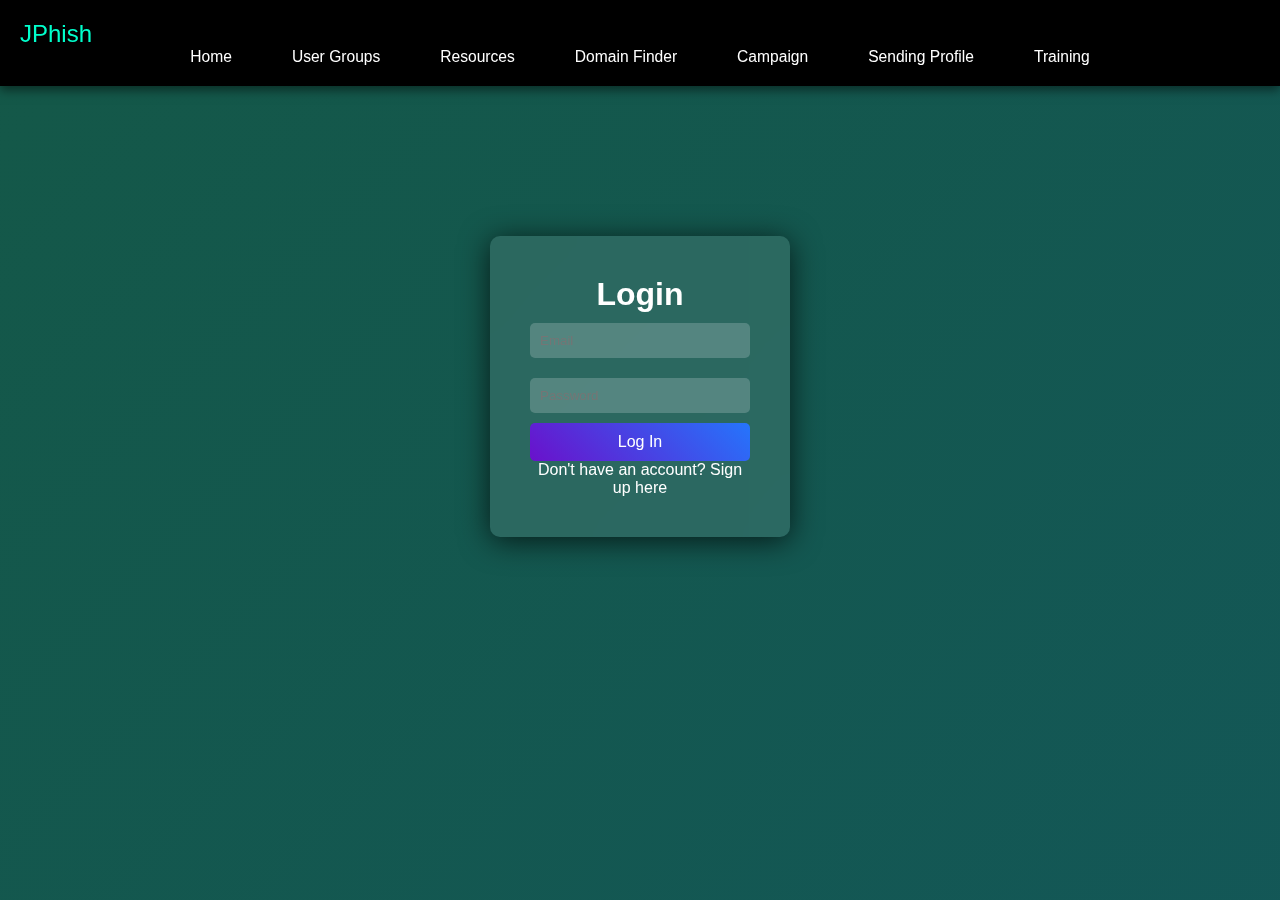
<file: index.html>
<!DOCTYPE html>
<html lang="en">
<head>
    <meta charset="UTF-8">
    <meta name="viewport" content="width=device-width, initial-scale=1.0">
    <title>Futuristic Login</title>
    <link rel="stylesheet" href="styles.css">
    <link href="https://fonts.googleapis.com/css2?family=Orbitron:wght@500&display=swap" rel="stylesheet">
</head>
<body>
    <header>
        <div class="logo">JPhish</div>
        <nav>
            <ul>
                <li><a href="homepage.html" class="navitems">Home</a></li>
                <li><a href="usergroup.html" class="navitems" >User Groups</a></li>
                <li><a href="#resources" class="navitems" >Resources</a></li>
                <li><a href="#domainfinder" class="navitems">Domain Finder</a></li>
                <li><a href="#campaign" class="navitems" >Campaign</a></li>
                <li><a href="#sendingprofile" class="navitems" >Sending Profile</a></li>
                <li><a href="#Training" class="navitems">Training</a></li>
            </ul>
        </nav>
    </header>

    <!-- Animated Background with Waves -->
    <!-- <div id="animated-bg">
        <svg xmlns="http://www.w3.org/2000/svg" viewBox="0 0 1440 320"><path d="M0,224L80,208C160,192,320,160,480,138.7C640,117,800,107,960,128C1120,149,1280,203,1360,229.3L1440,256V320H1360C1280,320,1120,320,960,320C800,320,640,320,480,320C320,320,160,320,80,320H0V224Z" fill="#00f6ff"></path></svg>
        <svg xmlns="http://www.w3.org/2000/svg" viewBox="0 0 1440 320"><path d="M0,320L80,277.3C160,235,320,149,480,112C640,75,800,85,960,101.3C1120,117,1280,139,1360,165.3L1440,192V320H1360C1280,320,1120,320,960,320C800,320,640,320,480,320C320,320,160,320,80,320H0V320Z" fill="#0077ff"></path></svg>
        <svg xmlns="http://www.w3.org/2000/svg" viewBox="0 0 1440 320"><path d="M0,128L80,165.3C160,203,320,277,480,293.3C640,309,800,267,960,256C1120,245,1280,267,1360,256L1440,245.3V320H1360C1280,320,1120,320,960,320C800,320,640,320,480,320C320,320,160,320,80,320H0V128Z" fill="#0033ff"></path></svg>
    </div> -->

    <!-- Neon Grid Overlay -->
    <!-- <div class="neon-grid"></div> -->

    <!-- Login Form -->
    <div class="container">
        <div class="login-box">
            <h1>Login</h1>
            <form id="loginForm">
                <input type="email" id="email" placeholder="Email" required>
                <input type="password" id="password" placeholder="Password" required>
                <button type="submit" class="button">Log In</button>
            </form>
            <p>Don't have an account? <span id="toggleSignup">Sign up here</span></p>
        </div>
    
        <div class="signup-box" style="display: none;">
            <h1>Sign Up</h1>
            <form id="signupForm">
                <input type="text" id="name" placeholder="Name" required>
                <input type="email" id="signupEmail" placeholder="Email" required>
                <input type="password" id="signupPassword" placeholder="Password" required>
                <button type="submit" class="button">Sign Up</button>
            </form>
            <p>Already have an account? <span id="toggleLogin">Log in here</span></p>
        </div>
    </div>
    <script src="scripts.js"></script>

</body>
</html>
</file>
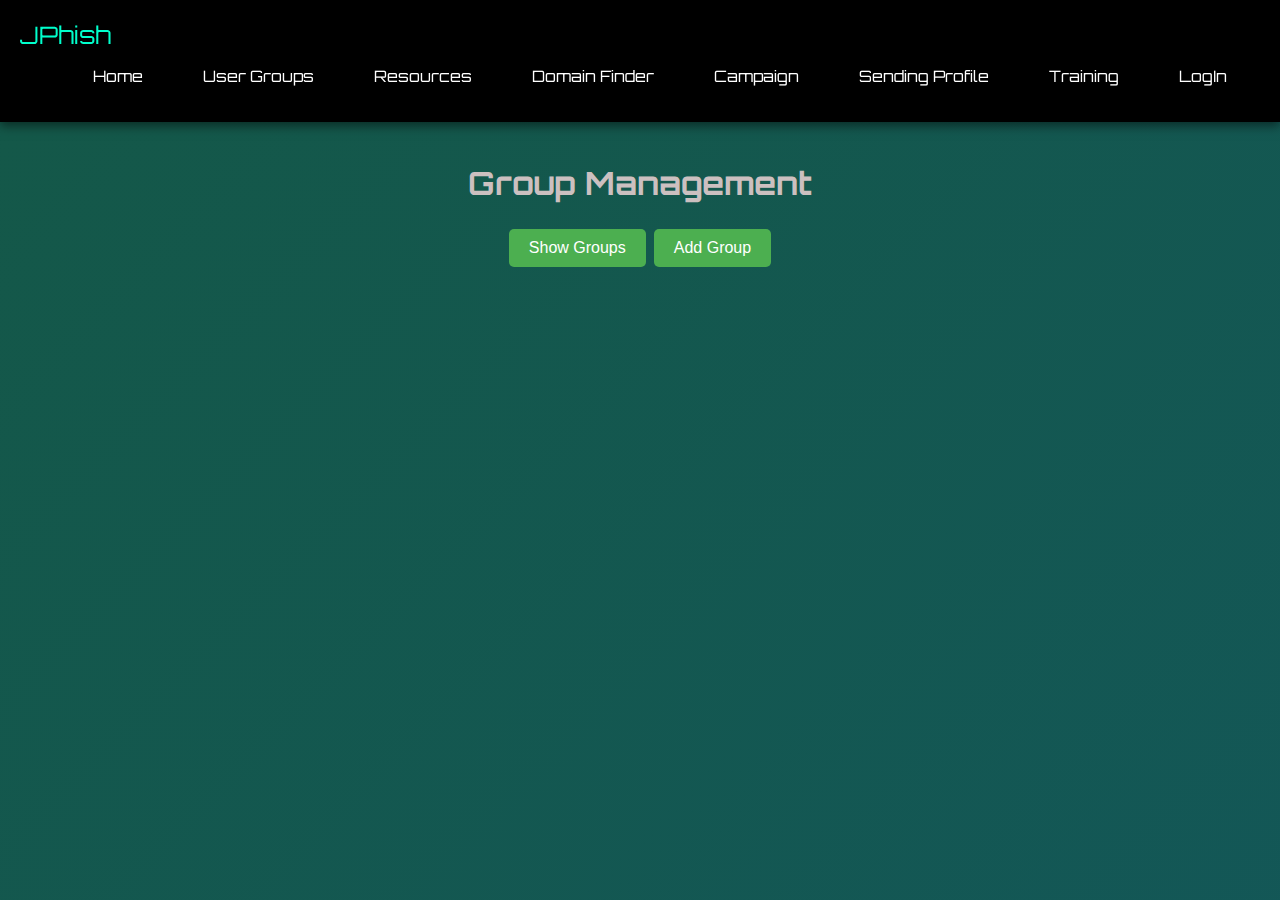
<file: usergroup.html>
<!DOCTYPE html>
<html lang="en">
<head>
    <meta charset="UTF-8">
    <meta name="viewport" content="width=device-width, initial-scale=1.0">
    <title>Group Management</title>
    <link rel="stylesheet" href="usergroupstyle.css">
    <link href="https://fonts.googleapis.com/css2?family=Orbitron:wght@500&display=swap" rel="stylesheet">
</head>
<body>
    <header>
        <div class="logo">JPhish</div>
        <nav>
            <ul>
                <li><a href="homepage.html" class="navitems">Home</a></li>
                <li><a href="usergroup.html" class="navitems" >User Groups</a></li>
                <li><a href="#resources" class="navitems" >Resources</a></li>
                <li><a href="#domainfinder" class="navitems">Domain Finder</a></li>
                <li><a href="#campaign" class="navitems" >Campaign</a></li>
                <li><a href="#sendingprofile" class="navitems" >Sending Profile</a></li>
                <li><a href="#Training" class="navitems">Training</a></li>
                <li><a href="index.html" class="navitems">LogIn</a></li>
            </ul>
        </nav>
    </header>
    <div class="container">
        <h1>Group Management</h1>
        <div class="button-container">
            <button id="showGroupsBtn">Show Groups</button>
            <button id="addGroupBtn">Add Group</button>
        </div>

        <div id="groupsSection" class="hidden">
            <!-- Groups will be dynamically added here -->
        </div>

        <div id="addGroupModal" class="modal hidden">
            <div class="modal-content">
                <h2>Add New Group</h2>
                <form id="createGroupForm">
                    <!-- <label for="groupName">Group Name:</label> -->
                    <input type="text" id="groupName" placeholder="Group Name" required>
                    
                    <!-- <label for="csvFile">Upload CSV File:</label> -->
                    <input type="file" id="csvFile" accept=".csv">
                    
                    <button type="submit">Add Group</button>
                </form>
                <button id="closeModal">&times;</button>
            </div>
        </div>
    </div>

    <script src="usergroupscript.js"></script>
</body>
</html>
</file>
<file: styles.css>
* {
    margin: 0;
    padding: 0;
    box-sizing: border-box;
}

body {
    font-family: 'Arial', sans-serif;
    height: 100vh;
    overflow: hidden;
    background: linear-gradient(-45deg, #8f4630, #51152c, #12566f, #145848);    
    color: #fff;
    animation: gradient 10s ease infinite;
    background-size: 800% 800%;
    height: 100vh;
    /* position: relative; */
}
@keyframes gradient {
    0% {
      background-position: 0% 50%;
    }
    50% {
      background-position: 100% 50%;
    }
    100% {
      background-position: 0% 50%;
    }
  }

header {
    /* display: flex;
    justify-content: space-between;
    align-items: center; */
    padding: 20px;
    background-color: rgb(0, 0, 0);
    backdrop-filter: blur(5px);
    box-shadow: 0 4px 10px rgba(0, 0, 0, 0.5);
}

.logo {
    font-size: 1.5em;
    color: #00ffcc;
}
nav{
    display: flex;
    justify-content: center;
    align-items: center;
}

nav ul {
    display: flex;
    justify-content: space-between;
    list-style: none;
}

nav ul li {
    margin: 0 30px;
    font-size: small;
}

nav ul li a {
    text-decoration: none;
    color: #fff ; 
    font-size: 1.2em;
    transition: color 0.3s ease, transform 0.3s ease;
}

nav ul li a:hover {
    color: #00ffcc !important;
    cursor: pointer;
    transform: scale(1.2);
}

/* Full-screen Animated Background */
/* #animated-bg {
    position: absolute;
    top: 0;
    left: 0;
    width: 100%;
    height: 100%;
    z-index: -1;
    overflow: hidden;
}

#animated-bg svg {
    position: absolute;
    width: 200%;
    height: 100%;
    animation: waveAnimation 10s linear infinite;
    fill: none;
}

@keyframes waveAnimation {
    0% { transform: translateX(0); }
    100% { transform: translateX(-50%); }
}

/* Neon Grid */
/* .neon-grid {
    position: absolute;
    top: 0;
    left: 0;
    width: 100%;
    height: 100%;
    background: repeating-linear-gradient(
        90deg,
        rgba(0, 255, 255, 0.2) 0px,
        rgba(0, 255, 255, 0.122) 1px,
        transparent 1px,
        transparent 50px
    ),
    repeating-linear-gradient(
        0deg,
        rgba(0, 251, 255, 0.816) 0px,
        rgba(0, 251, 255, 0.377) 1px,
        transparent 1px,
        transparent 50px
    );
    z-index: 0;
    opacity: 0.3;
    animation: neonGlow 2.5s ease-in-out infinite alternate;
}

@keyframes neonGlow {
    0% { opacity: 0.2; box-shadow: 0 0 20px #00fbff; }
    100% { opacity: 0.6; box-shadow: 0 0 60px #00ffff; }
} */ 

/* UI Design for Login and Signup */
.container {
    display: flex;
    justify-content: space-around;
    align-items: center;
    flex-direction: column;
    z-index: 10;
    margin-top: 150px;
}

.login-box, .signup-box {
    background-color: rgba(255, 255, 255, 0.1);
    padding: 40px;
    border-radius: 10px;
    box-shadow: 0 4px 30px rgba(0, 0, 0, 0.7);
    backdrop-filter: blur(15px);
    color: #fff;
    text-align: center;
    width: 300px;
}

input {
    width: 100%;
    padding: 10px;
    margin: 10px 0;
    border: none;
    border-radius: 5px;
    outline: none;
    background-color: rgba(255, 255, 255, 0.2);
    color: #fff;
}

.button {
    width: 100%;
    padding: 10px;
    border: none;
    border-radius: 5px;
    cursor: pointer;
    background: linear-gradient(45deg, #6a11cb, #2575fc);
    color: white;
    font-size: 16px;
}

.button:hover {
    background: linear-gradient(45deg, #2575fc, #6a11cb);
    transform: scale(1.05);
}

#toggleSignup, #toggleLogin {
    cursor: pointer;
    color: #ffffff;
}
#toggleSignup:hover, #toggleLogin:hover {
    color: #06f7f3;
    transform: scale(1.25);
}
</file>
<file: usergroupstyle.css>
body {
    margin: 0;
    padding: 0;
    background: linear-gradient(-45deg, #8f4630, #51152c, #12566f, #145848);    
    color: #fff;
    animation: gradient 10s ease infinite;
    background-size: 800% 800%;
    height: 100vh;
    font-family: 'Orbitron', sans-serif;
}
@keyframes gradient {
    0% {
      background-position: 0% 50%;
    }
    50% {
      background-position: 100% 50%;
    }
    100% {
      background-position: 0% 50%;
    }
  }

  header {
    /* display: flex;
    justify-content: space-between;
    align-items: center; */
    padding: 20px;
    background-color: rgb(0, 0, 0);
    backdrop-filter: blur(5px);
    box-shadow: 0 4px 10px rgba(0, 0, 0, 0.5);
}

.logo {
    font-size: 1.5em;
    color: #00ffcc;
}
nav{
    display: flex;
    justify-content: center;
    align-items: center;
}

nav ul {
    display: flex;
    justify-content: space-between;
    list-style: none;
}

nav ul li {
    margin: 0 30px;
    font-size: small;
}

nav ul li a {
    text-decoration: none;
    color: #fff ; 
    font-size: 1.2em;
    transition: color 0.3s ease, transform 0.3s ease;
}

nav ul li a:hover {
    color: #00ffcc !important;
    cursor: pointer;
    transform: scale(1.2);
}

.container {
    width: 80%;
    margin: auto;
    overflow: hidden;
    padding: 20px;
}

h1 {
    text-align: center;
    color: #ccc0c0;
}

.button-container {
    text-align: center;
    margin-bottom: 20px;
}

button {
    background-color: #4CAF50;
    border: none;
    color: white;
    padding: 10px 20px;
    text-align: center;
    text-decoration: none;
    display: inline-block;
    font-size: 16px;
    margin: 4px 2px;
    cursor: pointer;
    border-radius: 5px;
}

.hidden {
    display: none;
}

.group {
    background-color: white;
    border-radius: 5px;
    padding: 20px;
    margin-bottom: 20px;
    box-shadow: 0 2px 5px rgba(0,0,0,0.1);
}

.group h2 {
    color: #4CAF50;
    margin-top: 5px;
}
.group h3 {
    margin-top: 0;
    color :brown
}
.group p {
    margin-top: 0;
    color: blue;
}
.user {
    margin-bottom: 10px;
    color: #333;
}

.modal {
    position: fixed;
    z-index: 1;
    left: 0;
    top: 0;
    width: 100%;
    height: 100%;
    background-color: rgba(0,0,0,0.4);
}

.modal-content {
    background-color: #fefefe;
    margin: 15% auto;
    padding: 20px;
    border: 1px solid #888;
    width: 50%;
    border-radius: 5px;
    position: relative;
}

#closeModal {
    color: #aaa;
    float: right;
    font-size: 28px;
    font-weight: bold;
    cursor: pointer;
    position: absolute;
    top: 10px;
    right: 20px;
}

#closeModal:hover,
#closeModal:focus {
    color: black;
    text-decoration: none;
    cursor: pointer;
}

form {
    display: flex;
    flex-direction: column;
}

#addGroupModal label {
    display: block;
    margin-top: 10px;
    margin-bottom: 5px;
    font-weight: bold;
}

input[type="text"],
input[type="file"] {
    margin-top: 5px;
    padding: 5px;
    border-radius: 3px;
    border: 1px solid #ddd;
}

input[type="submit"] {
    margin-top: 20px;
}
</file>
